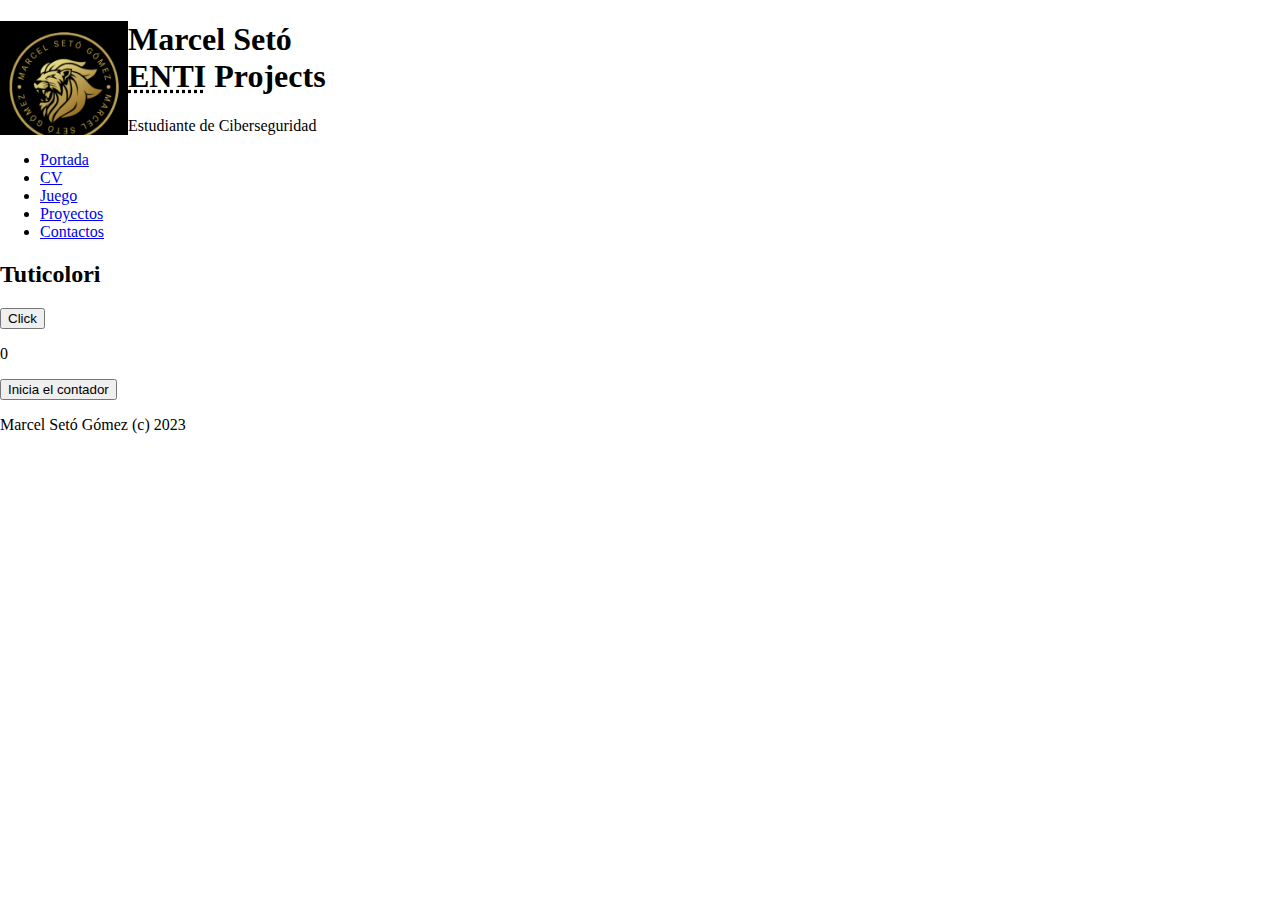
<file: index.html>
<!DOCTYPE html>

<html>

<head>
	<meta charset="UTF-8" />
	<title>Marcel Setó ENTI Projects</title>
	<link rel="stylesheet" href="style.css" />
	<script>
		let contador = 10;
		

		function cuenta () {
			contador--;
			if (contador < 1){
				document.getElementById("contador").innerHTML = "FIN DEL TIEMPO";
				clearInterval(contador_interval);
			}
			else{
				document.getElementById("contador").innerHTML = contador;
			}
		}
		let contador_interval;
		function start_contador (){
			contador_interval =	setInterval(cuenta, 1000);
		}
	
		function cambia () {
				document.getElementById("boton_color").style.backgroundColor = "black";
				document.getElementById("boton_color").style.color = "white";
		}

	</script>
</head>

<body>
	<header>
		<h1>Marcel Setó <abbr title="Escola de Noves Tecnologies Interactives">ENTI</abbr> Projects</h1>
		<p>Estudiante de Ciberseguridad</p>
	</header>
	
	<nav>
		<ul>
			<li><a href="index.html">Portada</a></li>
			<li><a href="cv.html">CV</a></li>
			<li><a href="game.html">Juego</a></li>
			<li><a href="projects.html">Proyectos</a></li>
			<li><a href="contact.html">Contactos</a></li>
		</ul>
	</nav>
	<main>
	<h2>Tuticolori</h2>
	<p><input type="button" id="boton_color" value="Click" onClick="cambia();"/></p>
	<p id="contador">0</p>
	<p><input type="button" id="inicia_contador" onClick="start_contador();" value="Inicia el contador" /></p>
	</main>

	<footer>
		<p>Marcel Setó Gómez (c) 2023</p>
	</footer>
	
</body>

</html>
</file>
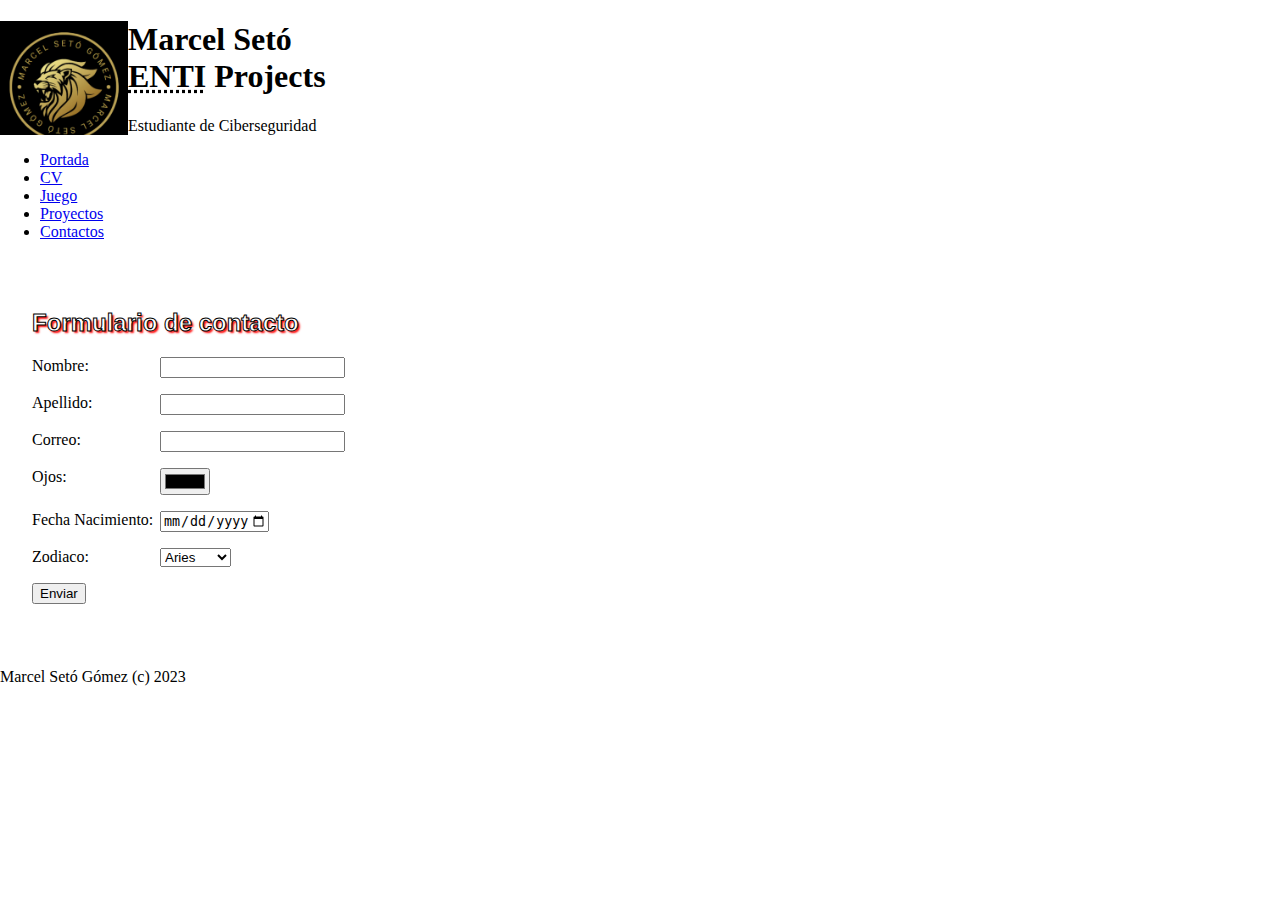
<file: contact.html>
<!DOCTYPE html>

<html>

<head>
	<meta charset="UTF-8" />
	<title>Marcel Setó ENTI Projects</title>
	<link rel="stylesheet" href="style.css" />
</head>

<body>
	<header>
		<h1>Marcel Setó <abbr title="Escola de Noves Tecnologies Interactives">ENTI</abbr> Projects</h1>
		<p>Estudiante de Ciberseguridad</p>
	</header>
	
	<nav>
		<ul>
			<li><a href="index.html">Portada</a></li>
			<li><a href="cv.html">CV</a></li>
			<li><a href="game.html">Juego</a></li>
			<li><a href="projects.html">Proyectos</a></li>
			<li><a href="contact.html">Contactos</a></li>
		</ul>
	</nav>
	<main id="contact_main">
     <h2>Formulario de contacto</h2>
		 <form>
	
		      <p><label for="nombre">Nombre:</label><input type="text" name="contact_name" id="nombre" /></p>
				  <p><label for="surname">Apellido:</label><input type="text" name="contact_surname" id="surname" /></p>
				  <p><label for="correo">Correo:</label><input type="email" name="contact_email" id="correo" /></p>
				  <p><label for="ojos">Ojos:</label> <input type="color" name="contact_eyes" id="ojos" /></p>
				  <p><label for="fechanacimiento">Fecha Nacimiento:</label> <input type="date" name="birthdate" id="fechanacimiento" min="2005-01-01" max="2040-01-01"/></p>
				  <p><label for="zodiaco">Zodiaco: </label>
				   <select name"contact_zodiaco" id="zodiaco">
							 <option value ="aries">Aries</option>
							 <option value ="tauro">Tauro</option>
							 <option value ="geminis">Geminis</option>
							 <option value="acuario">Acuario</option>
							 <option value ="piscis">Piscis</option>
							 <option value ="leo">Leo</option>
						 </select>
						 </p>
						<p><input type="submit" value="Enviar" /></p>
					</form>

	</main>

	<footer>
		<p>Marcel Setó Gómez (c) 2023</p>
	</footer>
	
</body>

</html>
</file>
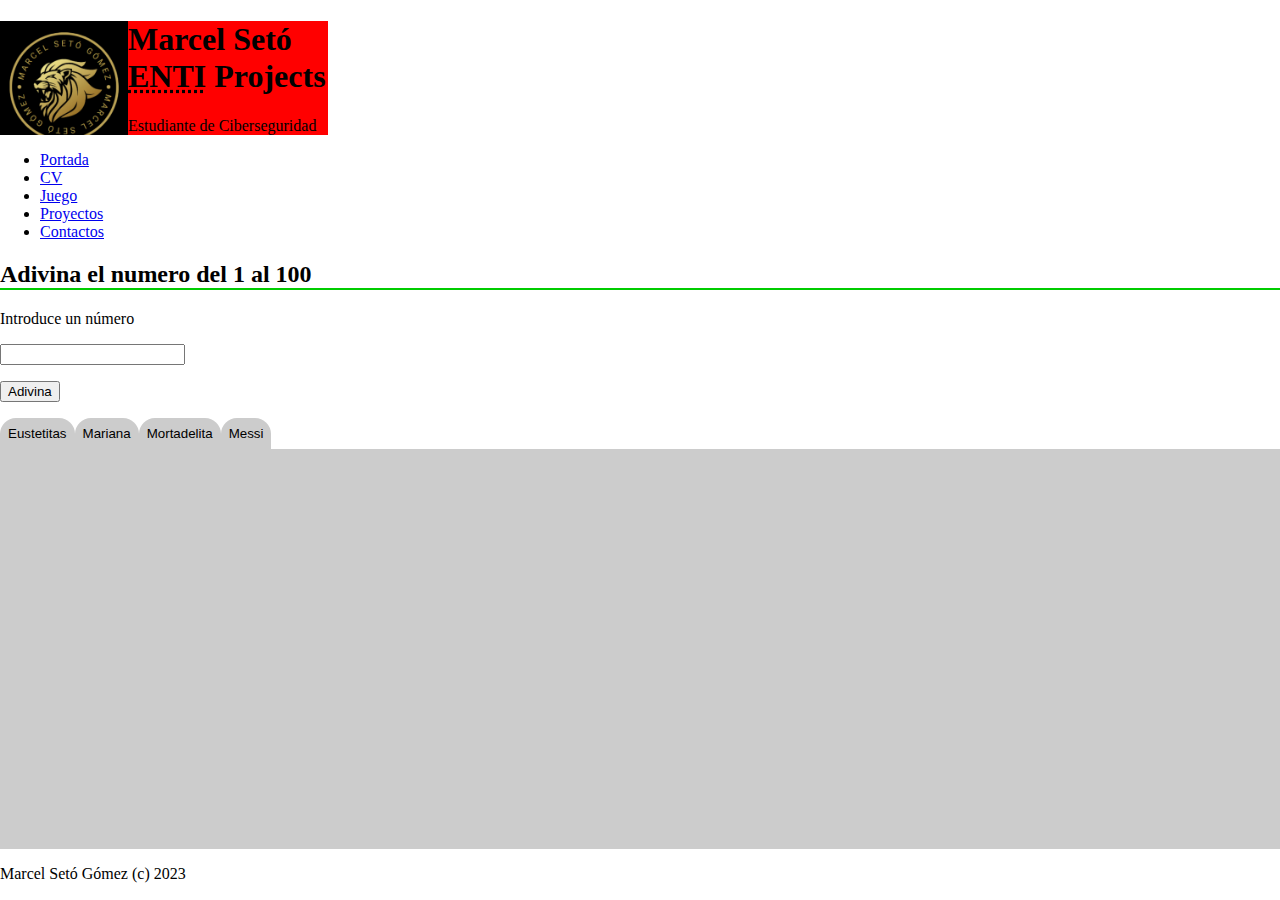
<file: game.html>
<!DOCTYPE html>

<html>

<head>
	<meta charset="UTF-8" />
	<link rel="icon" type="image/x-icon" href="bulldogue.png">
	<title>Marcel Setó ENTI Projects</title>
	<link rel="stylesheet" href="style.css" />

	<script>
let numero = Math.floor(Math.random() * 100 + 1);
function adivinaNumero (){
	console.log(numero);
	let jugador = document.getElementById("numero_jugador").value;

	let valor = parseInt(jugador);

	if (isNaN(valor)){
		document.getElementById("resultado").innerHTML = "<strong class=\"error\"><em>ERROR</em></strong>";
		return;
	}

	if (valor > numero){
		document.getElementById("resultado").innerHTML = "<em>El número que buscas es más pequeño que " + valor+"</em>";
	}
	else if(valor < numero){
		document.getElementById("resultado").innerHTML = "<em>El número que buscas es más grande que " + valor+"</em>";
	}
	else{
		document.getElementById("resultado").innerHTML = "<strong>Encontraste el número</strong>";
	}
}

fetch("enbuscapaco.json").then(function(response) {
	return response.json();
	}).then( function(data) {
console.log(data);
});

function carga_datos (id_character) {
	fetch("character"+id_character+".json").then(function(response){
		return response.json();
	}).then(function(data){
			let lista = "<h2>Información de "+data.name+"</h2>";
			lista += "<ul>";
			lista += "<li>Nombre: "+data.name+"</li>";
			lista += "<li>Nick: "+data.nick+"</li>";
			lista += "<li>Age: "+data.age+"</li>";
			lista += "<li>Race: "+data.race+"</li>";
			lista += "<li>Class: "+data.class+"</li>";
			lista += "<li>Class: "+data.gender+"</li>";
			lista += "<li>Height: "+data.height+"</li>";
			lista += "<li>Weight: "+data.weight+"</li>";
			lista += "<li>Language: "+data.language+"</li>";
			lista += "<li>Country: "+data.country+"</li>";
			lista += "<li>Description: "+data.description+"</li>";
			lista += "</ul>";
		console.log(lista);
		document.getElementById("character_data").innerHTML = lista;
	});
	}


	</script>
</head>

<body id="game-page">
	<header>
		<h1>Marcel Setó <abbr title="Escola de Noves Tecnologies Interactives">ENTI</abbr> Projects</h1>
		<p>Estudiante de Ciberseguridad</p>
	</header>
	
	<nav>
		<ul>
			<li><a href="index.html">Portada</a></li>
			<li><a href="cv.html">CV</a></li>
			<li><a href="game.html">Juego</a></li>
			<li><a href="projects.html">Proyectos</a></li>
			<li><a href="contact.html">Contactos</a></li>
		</ul>
	</nav>
	<main>
		<h2 id="titulo_juego">Adivina el numero del 1 al 100</h2>
		<form>
			<p id="resultado">Introduce un número</p>
			<p><input type="text" id="numero_jugador"/></p>
			<p><input type="button" value="Adivina" onClick="adivinaNumero();" /></p>
		</form>
	
		<form id="characters">
			<ul id="character_list">
				<li><button type="button" id="character1" onClick="carga_datos(1);">Eustetitas</button></li>
				<li><button type="button" id="character2" onClick="carga_datos(2);">Mariana</button></li>
				<li><button type="button" id="character3" onClick="carga_datos(3);">Mortadelita</button></li>
				<li><button type="button" id="character4" onClick="carga_datos(4);">Messi</button></li>


			</ul>
				<section id="character_data">
				</section>
		</form>
	</main>

	<footer>
		<p>Marcel Setó Gómez (c) 2023</p>
	</footer>
	
</body>

</html>
</file>
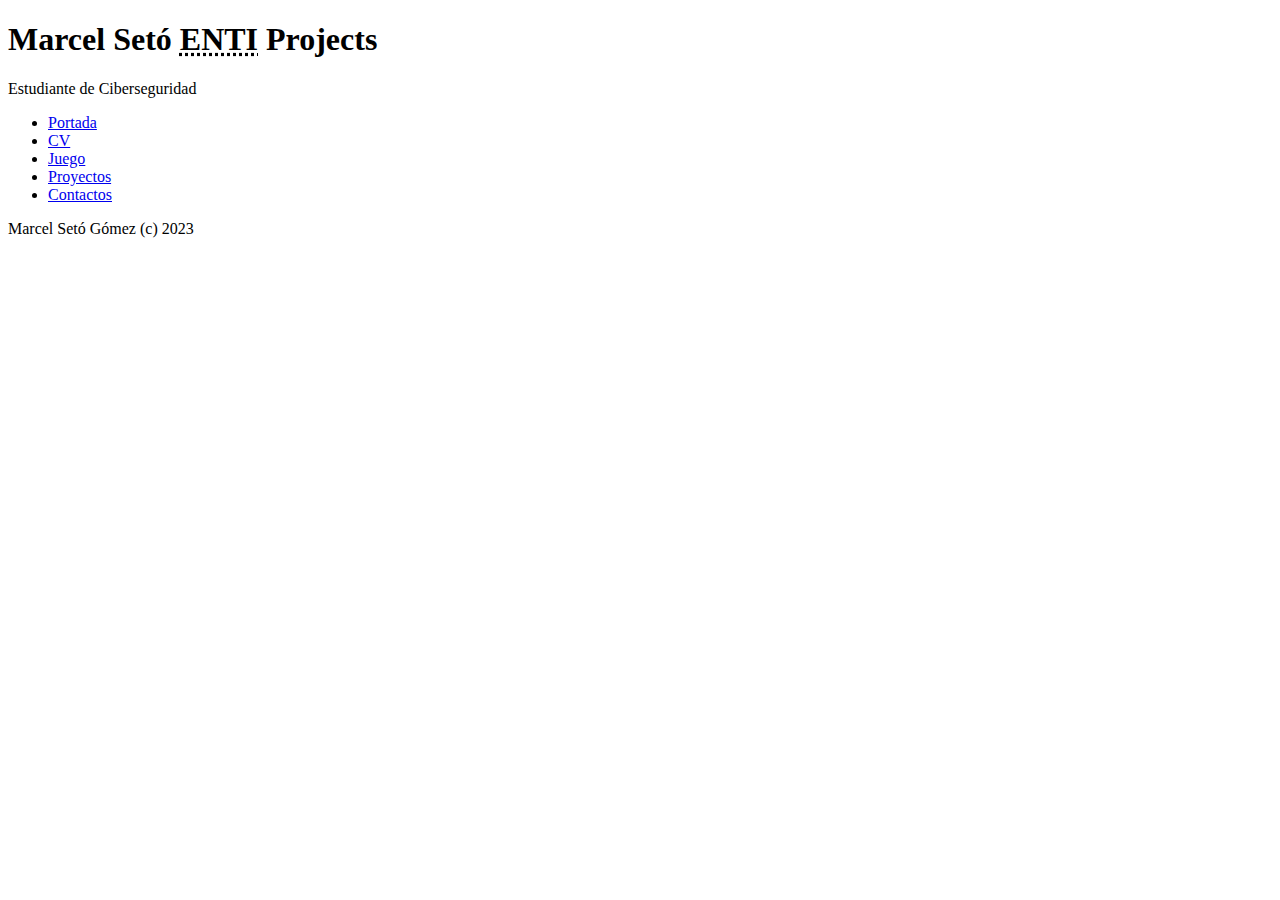
<file: template.html>
<!DOCTYPE html>

<html>

<head>
	<meta charset="UTF-8" />
	<title>Marcel Setó ENTI Projects</title>
</head>

<body>
	<header>
		<h1>Marcel Setó <abbr title="Escola de Noves Tecnologies Interactives">ENTI</abbr> Projects</h1>
		<p>Estudiante de Ciberseguridad</p>
	</header>
	
	<nav>
		<ul>
			<li><a href="index.html">Portada</a></li>
			<li><a href="cv.html">CV</a></li>
			<li><a href="game.html">Juego</a></li>
			<li><a href="projects.html">Proyectos</a></li>
			<li><a href="contact.html">Contactos</a></li>
		</ul>
	</nav>
	<main>

	</main>

	<footer>
		<p>Marcel Setó Gómez (c) 2023</p>
	</footer>
	
</body>

</html>
</file>
<file: style.css>
html,body{
margin:0;
padding:0;
}

header{
width:200px;
padding:0 0 0 128px;
background-image:url(logo.png);
background-repeat:no-repeat;
background-size:128px;
}

.error{ /*PARA CLASSES*/
color:red;
}

#titulo_juego{ /*PARA ID'S*/
border-bottom:2px solid #00cc00;
}

#contact_main{
padding:32px;
}

#contact_main h2{
font-family:sans-serif;
color:#ffffff;
text-shadow:2px 2px 2px #ff0000;
-webkit-text-stroke: 1px #000000;
}

#contact_main form p{
display:flex;
}

#contact_main form label{
width:128px;
}

#game-page header{
	background-color:red;
}

#character_list{
	display:flex;
	margin:0;
	padding:0;
	list-style:none;
}

#character_list button{
	border-radius:16px;
	border-bottom-left-radius:0;
	border-bottom-right-radius:0;
	border:0;
	background-color:#ccc;
	padding:8px;
	}
#character_data{
background-color:#ccc;
min-height:400px;
}

#character_data ul{
margin:0;
}

#character_list	button:hover{
	cursor:pointer;
	background-color:#aaa;
}
</file>
